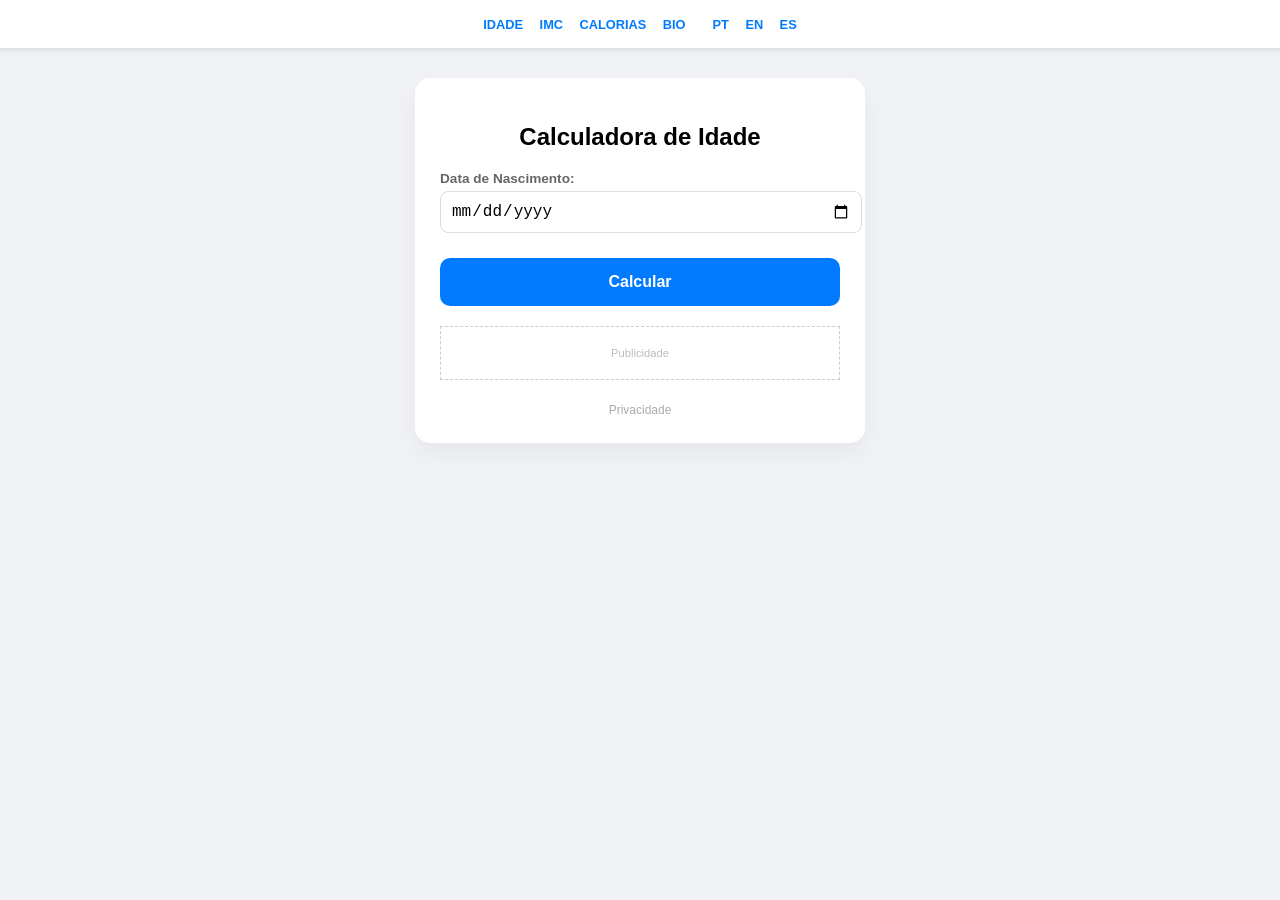
<file: index.html>
<!DOCTYPE html>
<html lang="pt-br">
<head>
    <meta charset="UTF-8">
    <meta name="viewport" content="width=device-width, initial-scale=1.0">
    <title>BioCronos Health - Suite</title>
    <link rel="stylesheet" href="style.css">
</head>
<body>

    <nav class="main-nav">
        <div class="nav-links">
            <button onclick="showTool('age')" id="nav-age">Idade</button>
            <button onclick="showTool('imc')" id="nav-imc">IMC</button>
            <button onclick="showTool('cal')" id="nav-cal">Calorias</button>
            <button onclick="showTool('bio')" id="nav-bio">Bio</button>
        </div>
        <div class="lang-buttons">
            <button onclick="setLanguage('pt')">PT</button>
            <button onclick="setLanguage('en')">EN</button>
            <button onclick="setLanguage('es')">ES</button>
        </div>
    </nav>

    <div class="container">
        <section id="tool-age" class="tool-section">
            <h1 id="txt-title-age">Calculadora de Idade</h1>
            <div class="input-group">
                <label id="lbl-birth">Data de Nascimento:</label>
                <input type="date" id="birthdate">
            </div>
            <button onclick="calculateAge()" class="btn-main" id="btn-age">Calcular</button>
        </section>

        <section id="tool-imc" class="tool-section" style="display:none;">
            <h1 id="txt-title-imc">Calculadora de IMC</h1>
            <div class="input-group">
                <label id="lbl-weight-imc">Peso (kg):</label>
                <input type="number" id="weight-imc" placeholder="70">
            </div>
            <div class="input-group">
                <label id="lbl-height-imc">Altura (m):</label>
                <input type="number" id="height-imc" step="0.01" placeholder="1.75">
            </div>
            <button onclick="calculateIMC()" class="btn-main" id="btn-imc">Calcular</button>
        </section>

        <section id="tool-cal" class="tool-section" style="display:none;">
            <h1 id="txt-title-cal">Gasto Calórico</h1>
            <div class="input-group">
                <label id="lbl-gender">Gênero:</label>
                <select id="gender-cal">
                    <option value="male">Masculino</option>
                    <option value="female">Feminino</option>
                </select>
            </div>
            <div class="input-group">
                <label id="lbl-weight-cal">Peso (kg):</label>
                <input type="number" id="weight-cal" placeholder="70">
            </div>
            <div class="input-group">
                <label id="lbl-age-cal">Idade Atual:</label>
                <input type="number" id="age-cal" placeholder="Ex: 65">
            </div>
            <button onclick="calculateCal()" class="btn-main" id="btn-cal">Calcular</button>
        </section>

        <section id="tool-bio" class="tool-section" style="display:none;">
            <h1 id="txt-title-bio">Idade Biológica</h1>
            <div class="input-group">
                <label id="lbl-age-bio">Sua Idade Atual:</label>
                <input type="number" id="age-bio" placeholder="Ex: 65">
            </div>
            <div class="input-group">
                <label id="lbl-ex">Exercício:</label>
                <select id="bio-ex">
                    <option value="-2">Diário (Atleta)</option>
                    <option value="0">Regular (3x semana)</option>
                    <option value="4">Sedentário</option>
                </select>
            </div>
            <div class="input-group">
                <label id="lbl-diet">Dieta:</label>
                <select id="bio-diet">
                    <option value="-2">Saudável (Vegetais/Proteínas)</option>
                    <option value="1">Média (Equilibrada)</option>
                    <option value="5">Pobre (Ultraprocessados)</option>
                </select>
            </div>
            <button onclick="calculateBio()" class="btn-main" id="btn-bio">Analisar</button>
        </section>

        <div id="result" class="result-container"></div>
        <div id="affiliate-area" class="affiliate-box" style="display: none;">
            <p id="aff-text"></p>
            <a id="aff-link" href="#" target="_blank"></a>
        </div>
        <div class="ad-placeholder">Publicidade</div>
        <footer><a href="#" id="txt-privacy">Privacidade</a></footer>
    </div>

    <script src="script.js"></script>
</body>
</html>
</file>
<file: style.css>
body {
    font-family: 'Segoe UI', Arial, sans-serif;
    background-color: #f0f2f5;
    margin: 0;
    display: flex;
    flex-direction: column;
    align-items: center;
}
.main-nav {
    width: 100%;
    background: white;
    padding: 15px;
    display: flex;
    justify-content: center;
    gap: 15px;
    box-shadow: 0 2px 5px rgba(0,0,0,0.1);
    flex-wrap: wrap;
}
.main-nav button {
    background: none;
    border: none;
    color: #007bff;
    font-weight: bold;
    cursor: pointer;
    text-transform: uppercase;
    font-size: 0.8rem;
}
.container {
    background: white;
    width: 90%;
    max-width: 400px;
    margin: 30px auto;
    padding: 25px;
    border-radius: 15px;
    box-shadow: 0 10px 25px rgba(0,0,0,0.05);
    text-align: center;
}
.input-group { text-align: left; margin-bottom: 15px; }
label { display: block; margin-bottom: 5px; color: #666; font-size: 0.85rem; font-weight: bold; }
input, select { width: 100%; padding: 10px; border: 1px solid #ddd; border-radius: 8px; font-size: 1rem; }
.btn-main {
    width: 100%;
    padding: 15px;
    background: #007bff;
    color: white;
    border: none;
    border-radius: 10px;
    font-weight: bold;
    cursor: pointer;
    margin-top: 10px;
    font-size: 1rem;
}
.result-container { margin-top: 20px; font-size: 1.3rem; color: #28a745; font-weight: bold; }
.affiliate-box { margin-top: 20px; padding: 15px; background: #f9f9f9; border-radius: 10px; border: 1px solid #eee; }
.ad-placeholder { margin-top: 20px; color: #bbb; font-size: 0.7rem; border: 1px dashed #ccc; padding: 20px; }
footer { margin-top: 20px; }
footer a { color: #aaa; text-decoration: none; font-size: 0.75rem; }
</file>
